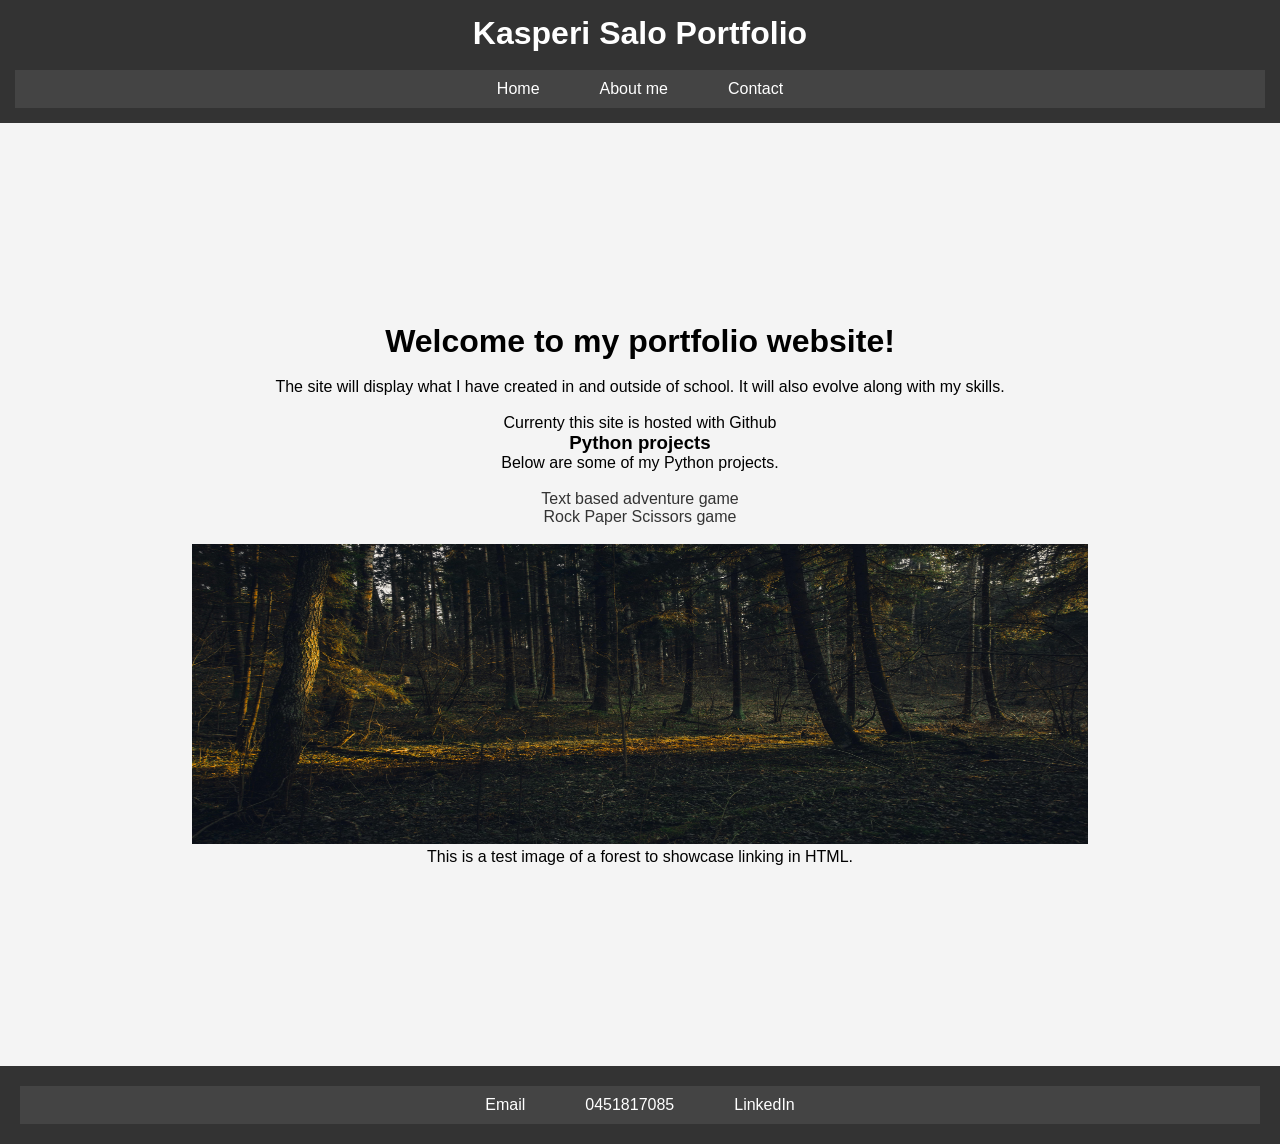
<file: index.html>
<!DOCTYPE html>
 <html lang="fi">
    <head>
         <meta charset="UTF-8">
            <meta name="viewport" content="width=device-width, initial-scale=1.0">
         <title>Kasperi Salo Portfolio</title>
         <link rel="stylesheet" href="Css/style.css">
    </head>
     <body>
    <header class="header">
        <h1>Kasperi Salo Portfolio</h1><br>
        <nav class="navigaatiomenu">
            <a href="index.html">Home</a>
            <a href="aboutme.html">About me</a>
            <a href="contact.html">Contact</a>
        </nav>
    </header>
    <main class="content">
        <h1>Welcome to my portfolio website!</h1><br>
        <p>The site will display what I have created in and outside of school. It will also evolve along with my skills.</p><br>
        <p>Currenty this site is hosted with Github</p>
        <h3>Python projects</h3>
        <p>Below are some of my Python projects.</p>
        <br>
            <ul>
                <li><a href="projects/Tekstiseikkailu.py">Text based adventure game</a></li>
                <li><a href="projects/KPS.py">Rock Paper Scissors game</a></li>
            </ul>
        <br>
        <div class="image-container">   
        <img src="images/testimetsä.jpg" alt="Test image of a forest" width="70%" height="300px">
        </div>
            <p>This is a test image of a forest to showcase linking in HTML.</p>
    </main>
    <footer class="footer">
        <nav class="yhteystiedot">
            <p><a href="mailto:lkmsalo@gmail.com">Email</a></p>
            <p>0451817085</p>
            <p><a href="https://www.linkedin.com/in/kasperi-salo123456789/">LinkedIn</a></p>
        </nav>
    </footer>   
        </body>
</html>
</file>
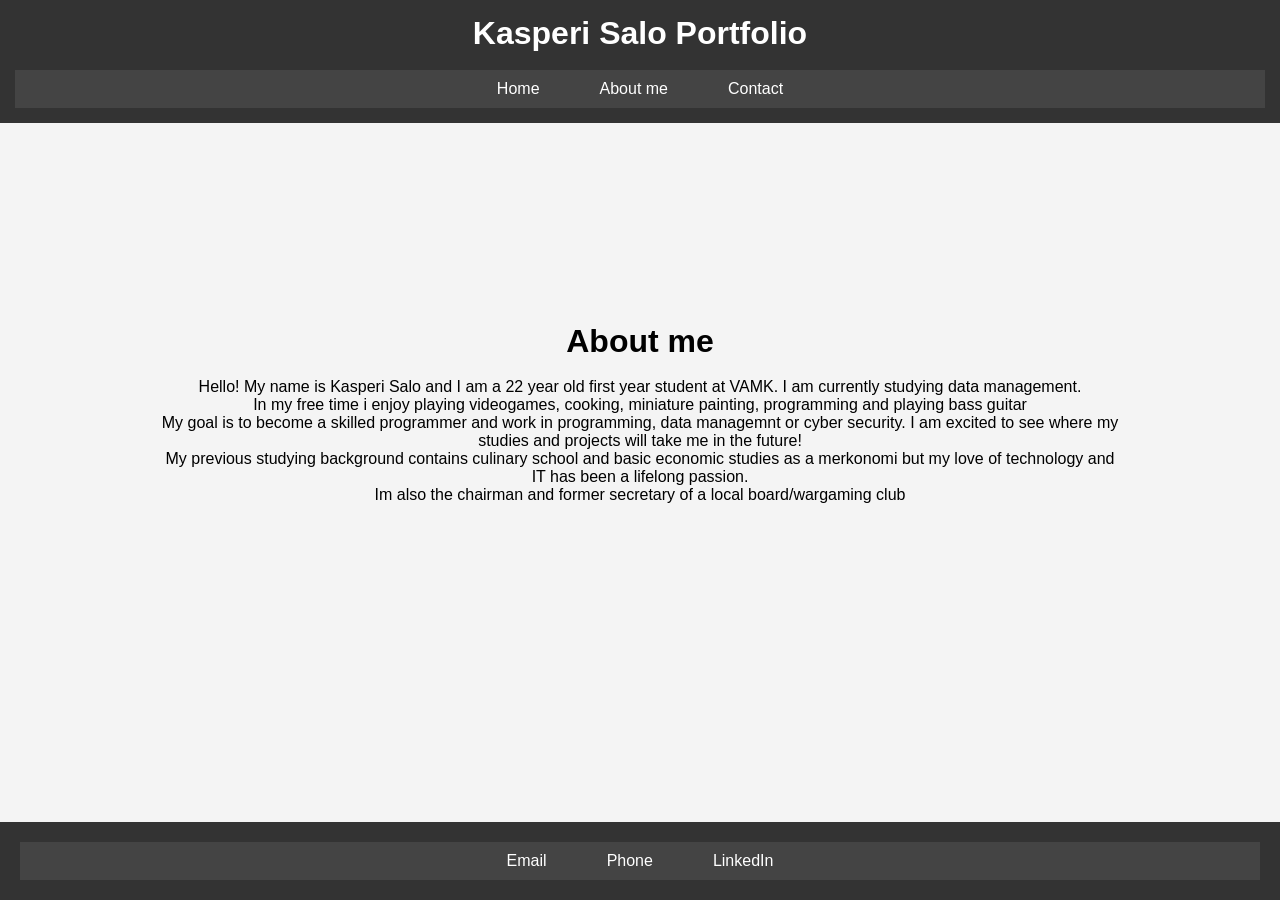
<file: aboutme.html>
<!DOCTYPE html>
 <html lang="fi">
    <head>
         <meta charset="UTF-8">
         <meta name="viewport" content="width=device-width, initial-scale=1.0">
         <title>Kasperi Salo Portfolio</title>
         <link rel="stylesheet" href="Css/style.css">
    </head>
     <body>
    <header class="header">
        <h1>Kasperi Salo Portfolio</h1><br>
        <nav class="navigaatiomenu">
            <a href="index.html">Home</a>
            <a href="aboutme.html">About me</a>
            <a href="contact.html">Contact</a>

        </nav>
    </header>
    <main class="aboutme">
        <h1>About me</h1><br>
        <p>Hello! My name is Kasperi Salo and I am a 22 year old first year student at VAMK. I am currently studying data management.</p>
        <p>In my free time i enjoy playing videogames, cooking, miniature painting, programming and playing bass guitar</p>
        <p>My goal is to become a skilled programmer and work in programming, data managemnt or cyber security. I am excited to see where my studies and projects will take me in the future!</p>
        <p>My previous studying background contains culinary school and basic economic studies as a merkonomi but my love of technology and IT has been a lifelong passion.</p>
        <p>Im also the chairman and former secretary of a local board/wargaming club </p>
        <br>
    </main>
    <footer class="footer">
        <nav class="yhteystiedot">
            <a href="mailto:lkmsalo@gmail.com">Email</a>
            <a href="tel:0451817085">Phone</a>
            <a href="https://www.linkedin.com/in/kasperi-salo123456789/">LinkedIn</a>
        </nav>
</file>
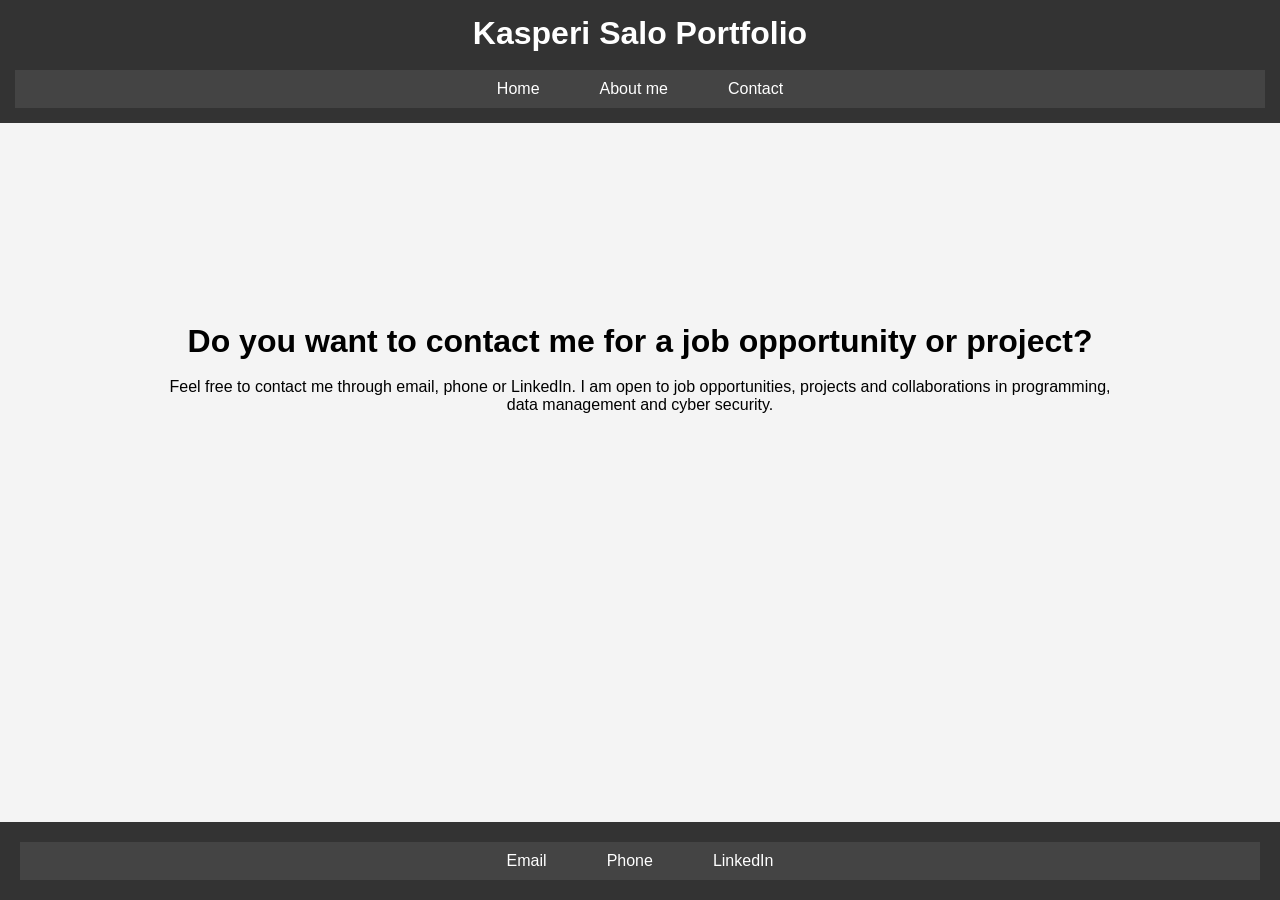
<file: contact.html>
<!DOCTYPE html>
 <html lang="fi">
    <head>
         <meta charset="UTF-8">
         <meta name="viewport" content="width=device-width, initial-scale=1.0">
         <title>Kasperi Salo Portfolio</title>
         <link rel="stylesheet" href="Css/style.css">
    </head>
     <body>
    <header class="header">
        <h1>Kasperi Salo Portfolio</h1><br>
        <nav class="navigaatiomenu">
            <a href="index.html">Home</a>
            <a href="aboutme.html">About me</a>
            <a href="contact.html">Contact</a>
        </nav>
    </header>
    <main class="aboutme">
        <h1>Do you want to contact me for a job opportunity or project?</h1><br>
        <p>Feel free to contact me through email, phone or LinkedIn. I am open to job opportunities, projects and collaborations in programming, data management and cyber security.</p>
        <br>
    </main>
    <footer class="footer">
        <nav class="yhteystiedot">
            <a href="mailto:lkmsalo@gmail.com">Email</a>
            <a href="tel:0451817085">Phone</a>
            <a href="https://www.linkedin.com/in/kasperi-salo123456789/">LinkedIn</a>
        </nav>
    </footer>
        </body>
</html>
</file>
<file: Css/style.css>
* {
    margin: 0;
    padding: 0;
    box-sizing: border-box;
}

.header,
.footer {
    background-color: #333;
    color: white;
    padding: 15px;
    text-align: center;
    margin-bottom: 0px;
}


.navigaatiomenu {
    display: flex;
    justify-content: center; 
    margin-top: 0px;
    background-color: #444;
    padding: 10px;
    gap: 60px  ;

}

.navigaatiomenu a,
.navigaatiomenu a:visited {
    text-decoration: none;
    color: white;
}

.navigaatiomenu a:hover,
.navigaatiomenu a:focus {
    background: #333;
    color: white;
    cursor: pointer;
}

.navigaatiomenu a {
    display: block;
}

.navigaatiomenu a {
    transition: all 0.3s cubic-bezier(0.4, 0, 0.2, 1);
}

.navigaatiomenu a:hover {
    padding-left: 0rem; 
    letter-spacing: 2px;
}


body {
    margin: 0rem;
    font-family: 'Smooch Sans', sans-serif;
    text-align: center;
}

.content {
    flex: 1; 
    padding-top: 200px;
    padding-bottom: 200px;
    background-color: #f4f4f4;
}

.aboutme {
    flex: 1; 
    padding-top: 200px;
    padding-bottom: 200px;
    background-color: #f4f4f4;
    justify-items: left;
}

h2 {
    padding: 1rem;
    background: #333;
    color: whitesmoke;
    border-radius: 5rem 5rem 0 0;
}

ul {
    list-style-type: none;
    max-width: fit-content;
    margin: 0 auto;

}

li a,
li a:visited {
    text-decoration: none;
    color: #333;
}

li a:hover,
li a:focus {
    background: #333;
    color: white;
    cursor: pointer;
}

li a {
    display: block;
}


li a {
    transition: all 0.3s cubic-bezier(0.3, 0, 0.1, 1);
}

li a:hover {
    padding-left: 0rem; 
    letter-spacing: 2px;
}

.aboutme {
    margin: 0rem;
    font-family: 'Smooch Sans', sans-serif;
    text-align: center;
    padding-left: 10rem;
    padding-right: 10rem;
}


.yhteystiedot {
   display: flex;
    justify-content: center; 
    margin-top: 0px;
    background-color: #444;
    padding: 10px;
    gap: 60px  ;
    margin-bottom: 0px;
}

.yhteystiedot a,
.yhteystiedot a:visited {
    text-decoration: none;
    color: white;
}

html, body {
    height: 100%;
}


body {
    display: flex;
    flex-direction: column;
    margin: 0;
}


.content {
    flex: 1; 
}


.footer {
    background: #333;
    color: white;
    padding: 20px;
    text-align: center;
}
</file>
